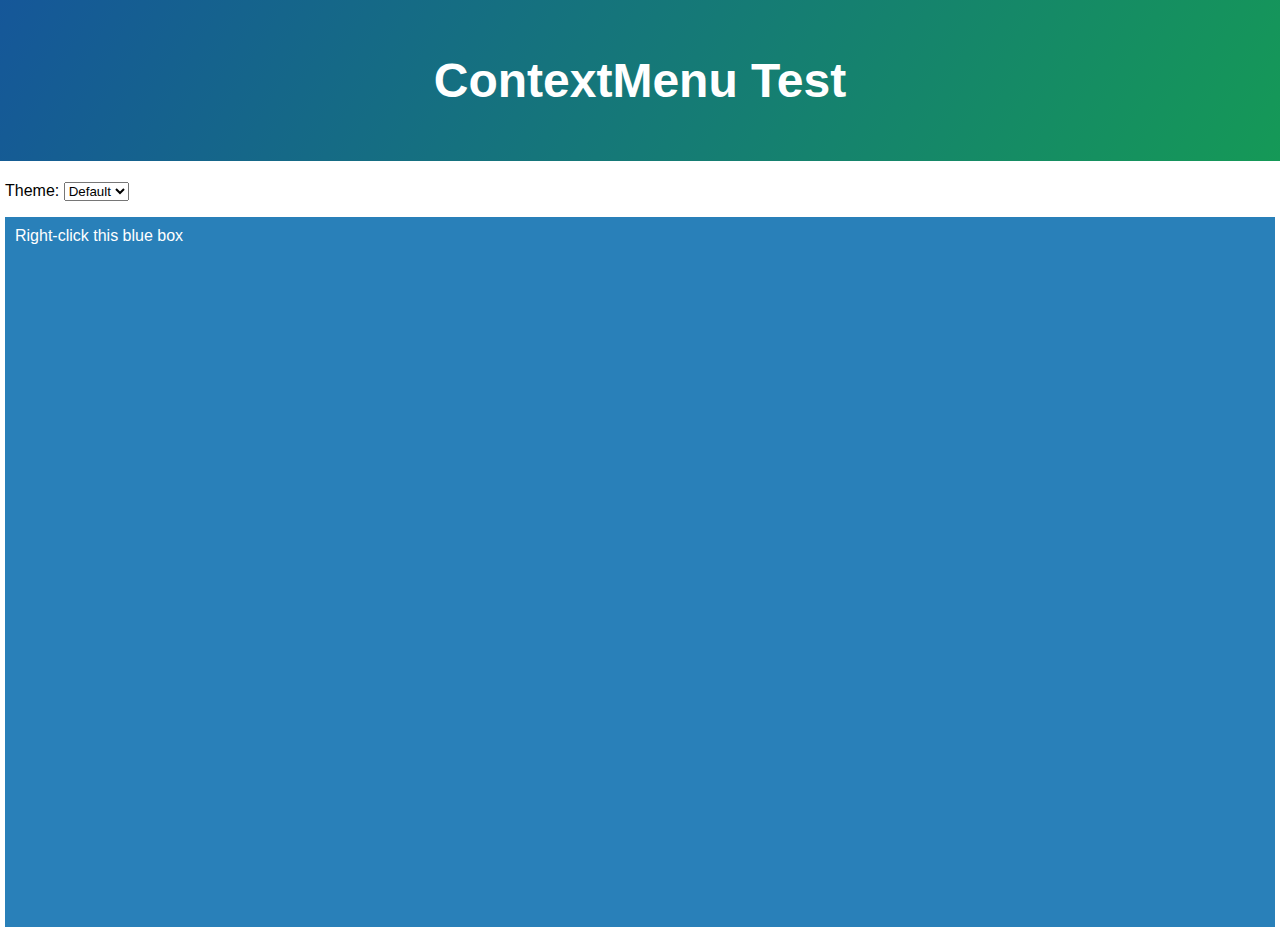
<file: index.html>
<!DOCTYPE html>
<html lang="en">
<head>
	<meta charset="UTF-8">
	<meta name="viewport" content="width=device-width, initial-scale=1.0">
	<title>ContextmenuJS - Demo Page</title>

	<link rel="stylesheet" href="contextmenu.css" id="theme_style" />
	<link rel="stylesheet" href="https://use.fontawesome.com/releases/v5.1.0/css/all.css" integrity="sha384-lKuwvrZot6UHsBSfcMvOkWwlCMgc0TaWr+30HWe3a4ltaBwTZhyTEggF5tJv8tbt" crossorigin="anonymous">
	<script src="contextmenu.js"></script>

	<script>
		var menu;

		var cmen = [
			{
				"text": "Item 1",
				"sub": [
					{
						"text": "Item 11"
					},
					{
						"text": "Item 12"
					},
					{
						"type": ContextMenu.DIVIDER
					},
					{
						"text": "Item 13",
						"enabled": false,
						"sub": [
							{
								"text": "Item 131"
							}
						]
					}
				]
			},
			{
				"text": "Item 2",
				"icon": '<i class="fas fa-exclamation-circle"></i>',
				"events": {
					"click": function(e){
						alert(e);
					}
				}
			}
		];

		window.addEventListener("load", function(){
			menu = new ContextMenu(cmen);

			document.getElementById('cmenu').addEventListener("contextmenu", function(e){
				menu.display(e);
			});
		});

		const themes = {
			default: 'contextmenu.css',
			light: 'themes/contextmenu_light.css',
			dark: 'themes/contextmenu_dark.css',
		};

		function changeTheme(e){
			if(Object.keys(themes).indexOf(e.value) === -1) return;

			document.getElementById('theme_style').href = themes[e.value];
		}
	</script>

	<style>
		*{
			box-sizing: border-box;
		}

		html, body{
			height: 100%;
		}

		body{
			padding: 0;
			margin: 0;
			font-family: sans-serif;
		}

		header h1{
			margin: 1em;
			display: block;
			text-align: center;
			font-size: 3rem;
			color: #fff;
		}

		header{
			padding: 5px;
			margin-bottom: 1em;

			background-color: #159957;
			background-image: -webkit-linear-gradient(30deg, #155799, #159957);
			background-image: -o-linear-gradient(30deg, #155799, #159957);
			background-image: linear-gradient(120deg, #155799, #159957);
		}

		main{
			padding: 5px;
			display: block;
			height: calc(100% - 3em - 3em - 3em - 1em - 20px);
		}

		#cmenu{
			width: 100%;
			height: 100%;
			background-color: #2980b9;
			padding: 10px;
			color: #fff;
		}
	</style>
</head>

<body>
	<header>
		<h1>ContextMenu Test</h1>
	</header>

	<main>
		<p style="margin-top: 0">
			<span>Theme: </span>
			<select onchange="changeTheme(this)">
				<option value="default">Default</option>
				<option value="light">Light</option>
				<option value="dark">Dark</option>
			</select>
		</p>
		
		<div id="cmenu">
			Right-click this blue box
		</div>
	</main>
</body>
</html>
</file>
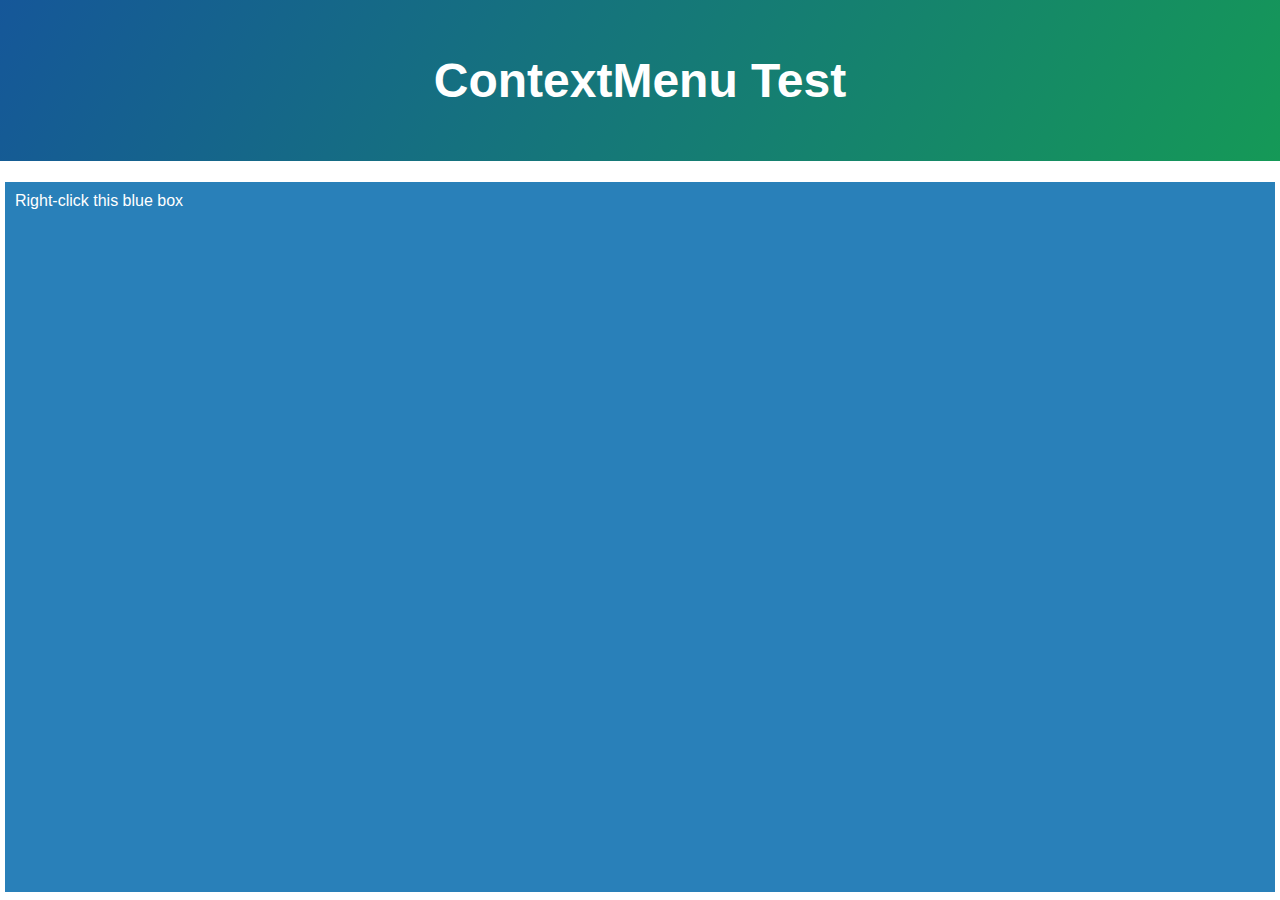
<file: demo/index.html>
<!DOCTYPE html>
<html lang="en">
<head>
	<meta charset="UTF-8">
	<meta name="viewport" content="width=device-width, initial-scale=1.0">
	<title>ContextmenuJS - Demo Page</title>

	<link rel="stylesheet" href="../contextmenu.css" />
	<link rel="stylesheet" href="https://use.fontawesome.com/releases/v5.1.0/css/all.css" integrity="sha384-lKuwvrZot6UHsBSfcMvOkWwlCMgc0TaWr+30HWe3a4ltaBwTZhyTEggF5tJv8tbt" crossorigin="anonymous">
	<script src="../contextmenu.js"></script>

	<script>
		var menu;

		var cmen = [
			{
				"text": "Item 1",
				"sub": [
					{
						"text": "Item 11"
					},
					{
						"text": "Item 12"
					},
					{
						"type": ContextMenu.DIVIDER
					},
					{
						"text": "Item 13",
						"enabled": false,
						"sub": [
							{
								"text": "Item 131"
							}
						]
					}
				]
			},
			{
				"text": "Item 2",
				"icon": '<i class="fas fa-exclamation-circle"></i>',
				"events": {
					"click": function(e){
						alert(e);
					}
				}
			}
		];

		window.addEventListener("load", function(){
			menu = new ContextMenu(cmen);

			document.getElementById('cmenu').addEventListener("contextmenu", function(e){
				menu.display(e);
			});
		});
	</script>

	<style>
		*{
			box-sizing: border-box;
		}

		html, body{
			height: 100%;
		}

		body{
			padding: 0;
			margin: 0;
			font-family: sans-serif;
		}

		header h1{
			margin: 1em;
			display: block;
			text-align: center;
			font-size: 3rem;
			color: #fff;
		}

		header{
			padding: 5px;
			margin-bottom: 1em;

			background-color: #159957;
			background-image: -webkit-linear-gradient(30deg, #155799, #159957);
			background-image: -o-linear-gradient(30deg, #155799, #159957);
			background-image: linear-gradient(120deg, #155799, #159957);
		}

		main{
			padding: 5px;
			display: block;
			height: calc(100% - 3em - 3em - 3em - 1em - 20px);
		}

		#cmenu{
			width: 100%;
			height: 100%;
			background-color: #2980b9;
			padding: 10px;
			color: #fff;
		}
	</style>
</head>

<body>
	<header>
		<h1>ContextMenu Test</h1>
	</header>

	<main>
		<div id="cmenu">
			Right-click this blue box
		</div>
	</main>
</body>
</html>
</file>
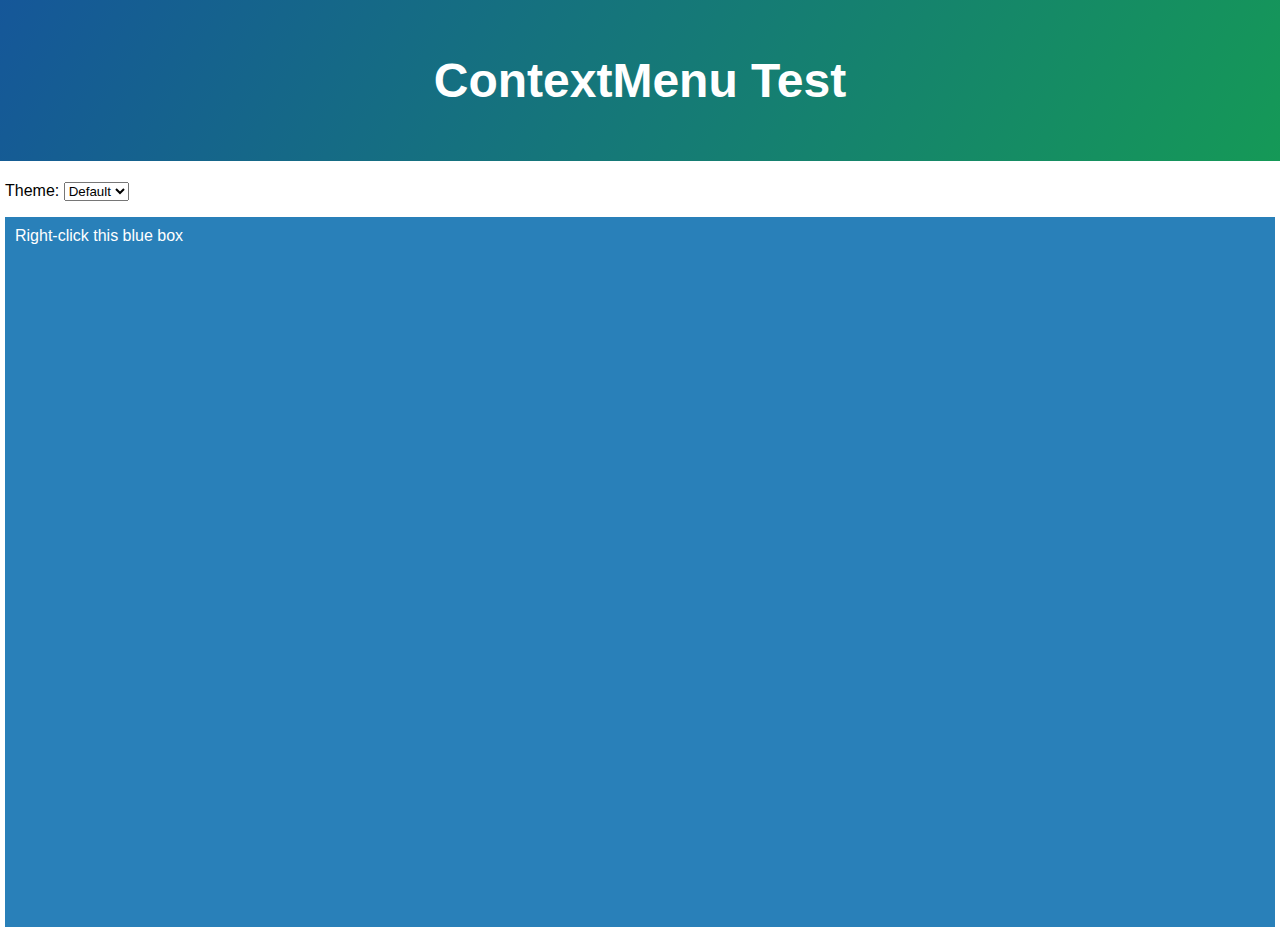
<file: docs/index.html>
<!DOCTYPE html>
<html lang="en">
<head>
	<meta charset="UTF-8">
	<meta name="viewport" content="width=device-width, initial-scale=1.0">
	<title>ContextmenuJS - Demo Page</title>

	<link rel="stylesheet" href="../contextmenu.css" id="theme_style" />
	<link rel="stylesheet" href="https://use.fontawesome.com/releases/v5.1.0/css/all.css" integrity="sha384-lKuwvrZot6UHsBSfcMvOkWwlCMgc0TaWr+30HWe3a4ltaBwTZhyTEggF5tJv8tbt" crossorigin="anonymous">
	<script src="../contextmenu.js"></script>

	<script>
		var menu;

		var cmen = [
			{
				"text": "Item 1",
				"sub": [
					{
						"text": "Item 11"
					},
					{
						"text": "Item 12"
					},
					{
						"type": ContextMenu.DIVIDER
					},
					{
						"text": "Item 13",
						"enabled": false,
						"sub": [
							{
								"text": "Item 131"
							}
						]
					}
				]
			},
			{
				"text": "Item 2",
				"icon": '<i class="fas fa-exclamation-circle"></i>',
				"events": {
					"click": function(e){
						alert(e);
					}
				}
			}
		];

		window.addEventListener("load", function(){
			menu = new ContextMenu(cmen);

			document.getElementById('cmenu').addEventListener("contextmenu", function(e){
				menu.display(e);
			});
		});

		const themes = {
			default: '../contextmenu.css',
			light: '../themes/contextmenu_light.css',
			dark: '../themes/contextmenu_dark.css',
		};

		function changeTheme(e){
			if(Object.keys(themes).indexOf(e.value) === -1) return;

			document.getElementById('theme_style').href = themes[e.value];
		}
	</script>

	<style>
		*{
			box-sizing: border-box;
		}

		html, body{
			height: 100%;
		}

		body{
			padding: 0;
			margin: 0;
			font-family: sans-serif;
		}

		header h1{
			margin: 1em;
			display: block;
			text-align: center;
			font-size: 3rem;
			color: #fff;
		}

		header{
			padding: 5px;
			margin-bottom: 1em;

			background-color: #159957;
			background-image: -webkit-linear-gradient(30deg, #155799, #159957);
			background-image: -o-linear-gradient(30deg, #155799, #159957);
			background-image: linear-gradient(120deg, #155799, #159957);
		}

		main{
			padding: 5px;
			display: block;
			height: calc(100% - 3em - 3em - 3em - 1em - 20px);
		}

		#cmenu{
			width: 100%;
			height: 100%;
			background-color: #2980b9;
			padding: 10px;
			color: #fff;
		}
	</style>
</head>

<body>
	<header>
		<h1>ContextMenu Test</h1>
	</header>

	<main>
		<p style="margin-top: 0">
			<span>Theme: </span>
			<select onchange="changeTheme(this)">
				<option value="default">Default</option>
				<option value="light">Light</option>
				<option value="dark">Dark</option>
			</select>
		</p>
		
		<div id="cmenu">
			Right-click this blue box
		</div>
	</main>
</body>
</html>
</file>
<file: contextmenu.css>
.cm_container{
  position: fixed;
  opacity: 0;
  transform: scale(0);
  transition: transform 0.1s;
  transform-origin: top left;
  padding: 0;
}

.cm_container.display{
  opacity: 1;
  transform: scale(1);
}

.cm_container, .cm_container *{
  box-sizing: border-box;
}

.cm_container *{
  position: relative;
}

.cm_container ul{
  list-style-type: none;
  padding: 0;
  margin: 0;
  background-color: #ccc;
  box-shadow: 0 0 5px #333;
}

.cm_container li{
  padding: 5px 10px;
  padding-right: 1.7em;
  cursor: pointer;
  white-space: nowrap;
}

.cm_container li:hover{
  background-color: #bbb;
}

.cm_container li .cm_icon_span{
  width: 1.5em;
  height: 1.2em;
  vertical-align: bottom;
  display: inline-block;
  border-right: 1px solid #aaa;
  margin-right: 5px;
  padding-right: 5px;
  text-align: center;
}

.cm_container li .cm_sub_span{
  width: 1em;
  display: inline-block;
  text-align: center;
  position: absolute;
  top: 50%;
  right: 0.5em;
  transform: translateY(-50%);
}

.cm_container li > ul{
  position: absolute;
  top: 0;
  left: 100%;
  opacity: 0;
  transition: opacity 0.2s;
  visibility: hidden;
}

.cm_container li:hover > ul{
  opacity: 1;
  visibility: visible;
}

.cm_container li.cm_divider{
  border-bottom: 1px solid #aaa;
  margin: 5px;
  padding: 0;
  cursor: default;
}

.cm_container li.cm_divider:hover{
  background-color: inherit;
}

.cm_container.cm_border_right > ul ul{
  left: unset;
  right: 100%;
}

.cm_container.cm_border_bottom > ul ul{
  top: unset;
  bottom: 0;
}

.cm_container li[disabled=""]{
  color: #777;
  cursor: default;
}

.cm_container li[disabled=""]:hover{
  background-color: inherit;
}
</file>
